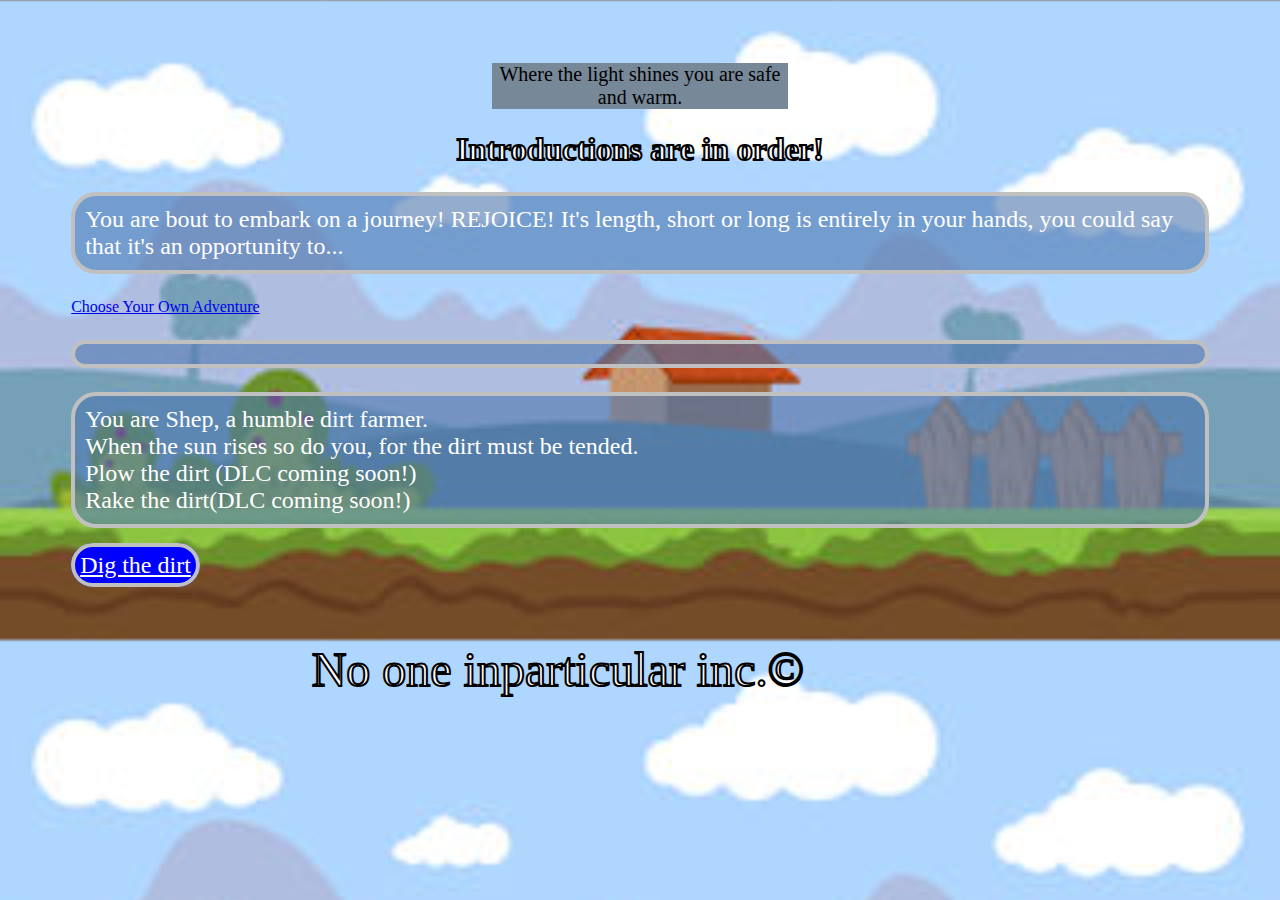
<file: index.html>
<!DOCTYPE html>
<html>
    <head>
        <title>
            Peril in the Underdark!
        </title>
        <link href="style.css" type="text/css" rel="stylesheet">
    </head>
    <body id="home">
        <div>
        <header>
            Where the light shines you are safe and warm.
        </header>
        <main>
            <h1>Introductions are in order!</h1>
            <p>You are bout to embark on a journey!  REJOICE!
                  It's length, short or long is entirely in your 
                  hands, you could say that it's an opportunity to... 
                <article><a href="https://en.wikipedia.org/wiki/Choose_Your_Own_Adventure" target="_blank">Choose Your Own Adventure</a></article>
            </p>
            <p>
                You are Shep, a humble dirt farmer. <br> 
                When the sun rises so do you, for the dirt must be tended. <br>
                Plow the dirt (DLC coming soon!) <br>
                Rake the dirt(DLC coming soon!) 
            </p>
                <a id=choice href="beginning.html">Dig the dirt</a>
            
        </main>
    </div>
</body>
        <footer>
No one inparticular inc.&copy;
        </footer>
</file>
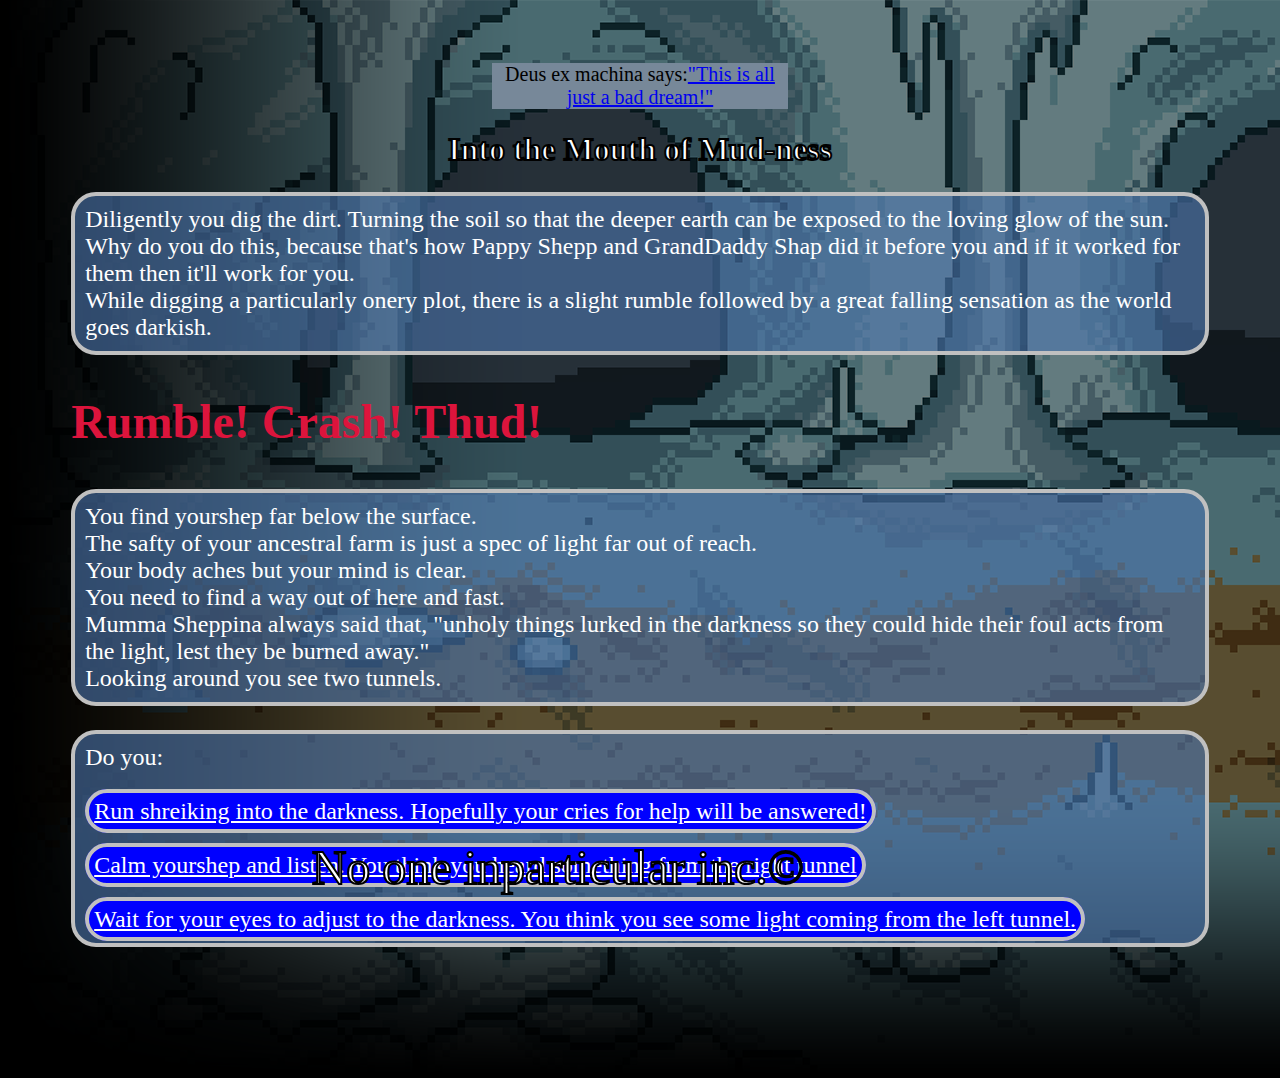
<file: beginning.html>
<!DOCTYPE html>
<html>
    <head>
        <title>
            Peril in the Underdark!
        </title>
        <link href="style.css" type="text/css" rel="stylesheet">
    </head>
    <body>
        <div>
        <header>
            Deus ex machina says:<a href="index.html">&quot;This is all just a bad dream!&quot;</a>
        </header>
        <main>
            <h1>Into the Mouth of Mud-ness</h1>
            <p id="description">Diligently you dig the dirt.  Turning the soil so that the deeper earth can be exposed to the loving glow of the sun.  <br>
                Why do you do this, because that's how Pappy Shepp and GrandDaddy Shap did it before you and if it worked for them then it'll work for you.<br>
                While digging a particularly onery plot, there is a slight rumble followed by a great falling sensation as the world goes darkish.<br>
            </p>
            <h2>Rumble! Crash! Thud!</h2>

            <p id="description">You find yourshep far below the surface.<br>
                The safty of your ancestral farm is just a spec of light far out of reach. <br>
                Your body aches but your mind is clear. <br>
                You need to find a way out of here and fast.<br>
                Mumma Sheppina always said that, &quot;unholy things lurked in the darkness so they could hide their foul acts from the light, lest they be burned away.&quot; <br>
                Looking around you see two tunnels.
            </p>
                <p>Do you:<br><br>
                <a href="lost.html" id="choice">Run shreiking into the darkness. Hopefully your cries for help will be answered!</a><br><br>
                <a href="DE.html" id="choice">Calm yourshep and listen.  You think you heard something from the right tunnel</a><br><br>
                <a href="lost.html" id="choice">Wait for your eyes to adjust to the darkness.  You think you see some light coming from the left tunnel.</a>
            </p>
        </main>
    </div>
    </body>
    <footer>
            No one inparticular inc.&copy;
                    </footer>
</html>
</file>
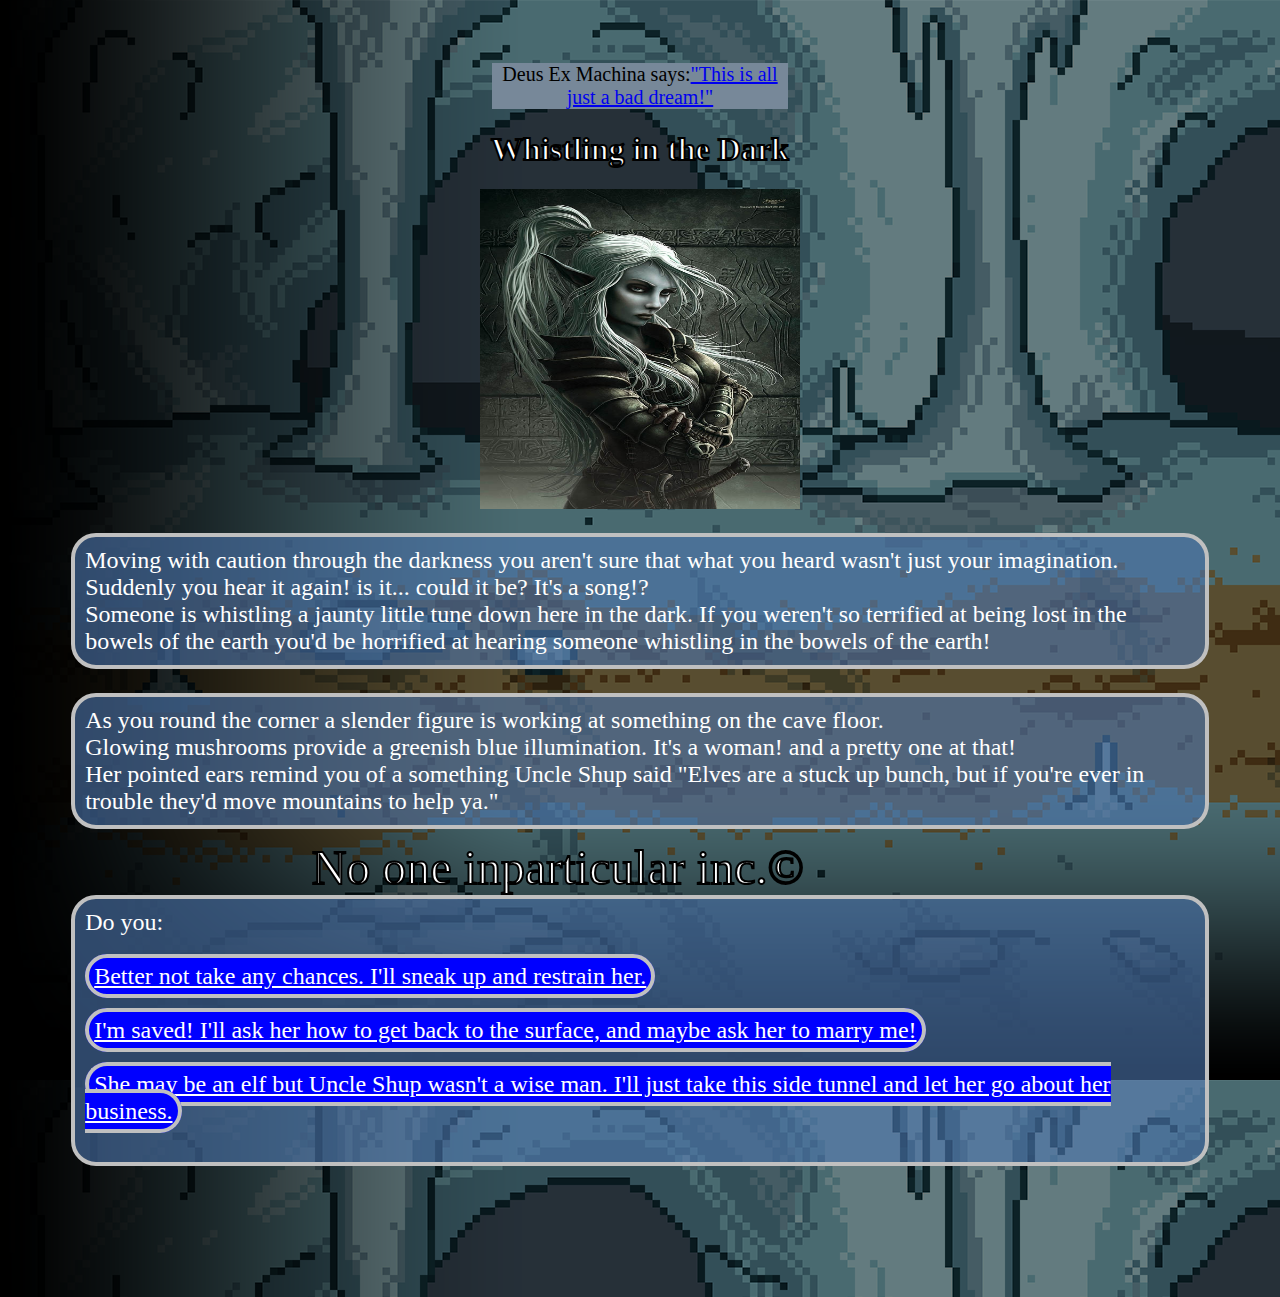
<file: DE.html>
<!DOCTYPE html>
<html>
    <head>
        <title>
            Peril in the Underdark!
        </title>
        <link href="style.css" type="text/css" rel="stylesheet">
    </head>
    <body>
        <div>
        <header>
            Deus Ex Machina says:<a href="index.html">&quot;This is all just a bad dream!&quot;</a>
        </header>
        <main>
            <h1>Whistling in the Dark</h1>
            <img class="displayed" src="images/Dark_Elves.jpg" width="320px" height="320px">
            <p id="description">Moving with caution through the darkness you aren't sure that what you heard wasn't just your imagination.<br>
                Suddenly you hear it again!  is it... could it be?  It's a song!?<br>
                Someone is whistling a jaunty little tune down here in the dark.
                If you weren't so terrified at being lost in the bowels of the earth you'd be horrified at hearing someone whistling in the bowels of the earth!<br>
            </p>
            <p>As you round the corner a slender figure is working at something on the cave floor.<br>
                Glowing mushrooms provide a greenish blue illumination.  It's a woman! and a pretty one at that!<br>
                Her pointed ears remind you of a something Uncle Shup said &quot;Elves are a stuck up bunch, but if you're ever in trouble they'd move mountains to help ya.&quot;<br>     
            </p>
            <br>
            <p>
             Do you:<br><br>
           
            <a href="DED.html" id="choice">Better not take any chances.  I'll sneak up and restrain her.</a><br><br>
            <a href="DED.html" id="choice">I'm saved!  I'll ask her how to get back to the surface, and maybe ask her to marry me!</a><br><br>
            <a href="MF.html" id="choice">She may be an elf but Uncle Shup wasn't a wise man.  I'll just take this side tunnel and let her go about her business.</a><br><br>
        </p>
        </main>
    </div>
    </body>
    <footer>
            No one inparticular inc.&copy;
                    </footer>
</html>
</file>
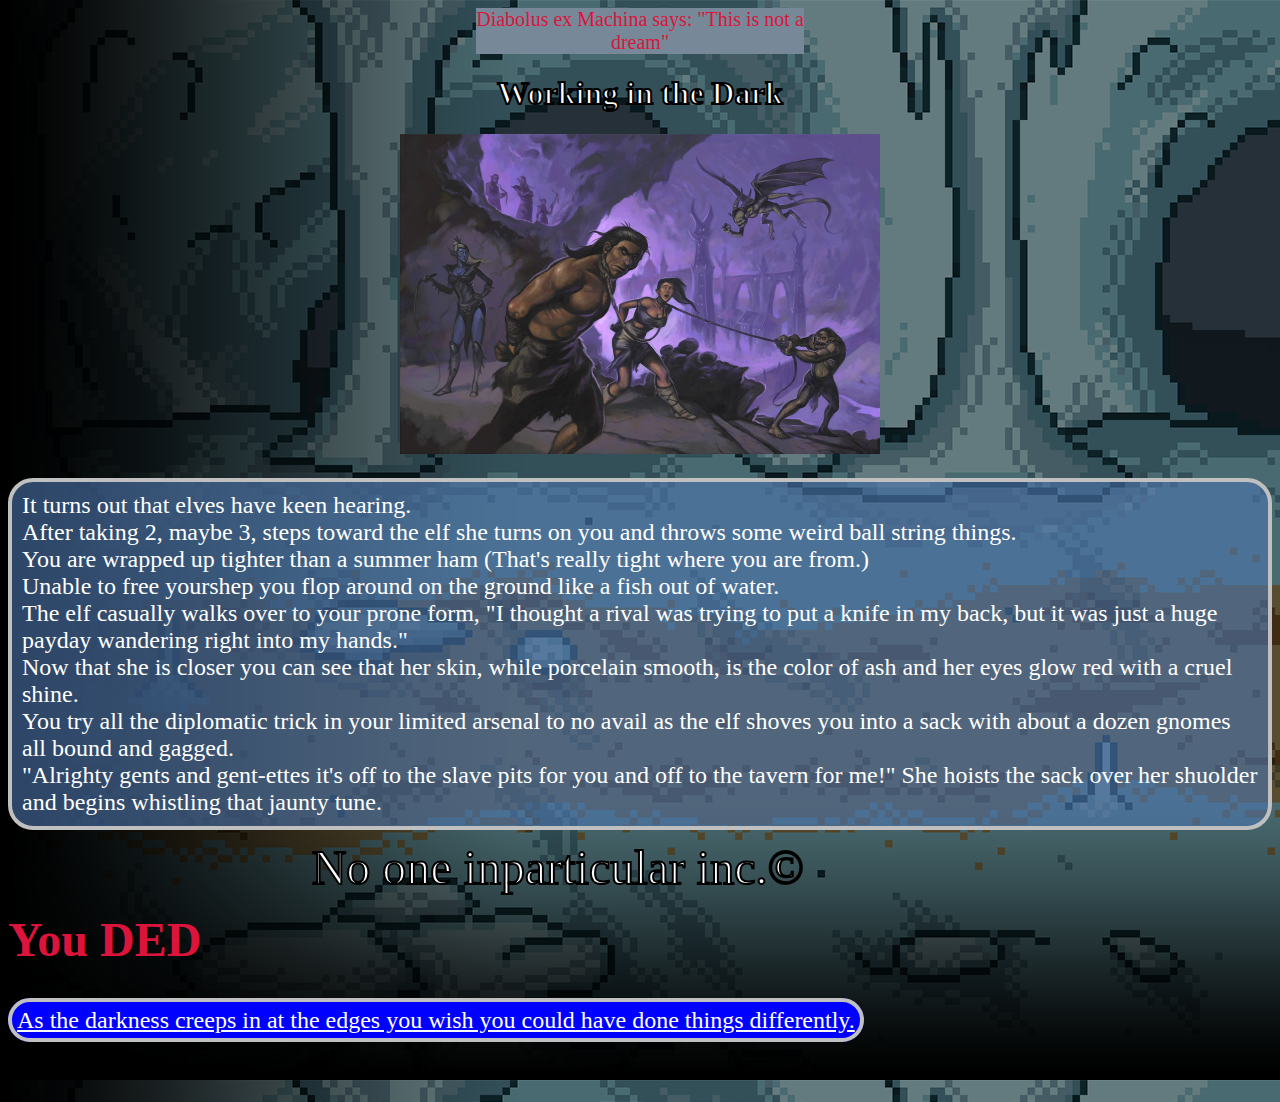
<file: DED.html>
<!DOCTYPE html>
<html>
    <head>
        <title>
            Peril in the Underdark!
        </title>
        <link href="style.css" type="text/css" rel="stylesheet">
    </head>
    <body>
        <header class="failure">
                Diabolus ex Machina says: &quot;This is not a dream&quot;
        </header>
        <main>
            <h1>Working in the Dark</h1>
            <img class=displayed src="images/Dark_Elves_Death.jpg" width="480px" height="320px">
            <p id="description">It turns out that elves have keen hearing.<br>
                After taking 2, maybe 3, steps toward the elf she turns on you and throws some weird ball string things.<br>
                You are wrapped up tighter than a summer ham (That's really tight where you are from.)<br>
                Unable to free yourshep you flop around on the ground like a fish out of water.<br>
                The elf casually walks over to your prone form, &quot;I thought a rival was trying to put a knife in my back, but it was just a huge payday wandering right into my hands.&quot;<br>
                Now that she is closer you can see that her skin, while porcelain smooth, is the color of ash and her eyes glow red with a cruel shine.<br>
                You try all the diplomatic trick in your limited arsenal to no avail as the elf shoves you into a sack with about a dozen gnomes all bound and gagged.<br>
                &quot;Alrighty gents and gent-ettes it's off to the slave pits for you and off to the tavern for me!&quot; She hoists the sack over her shuolder and begins whistling that jaunty tune.<br>
            </p>
            <br>
            <h2>You DED</h2>
            <a href="index.html" id="choice">As the darkness creeps in at the edges you wish you could have done things differently.</a>
        </main>
    </body>
    <footer>
            No one inparticular inc.&copy;
                    </footer>
</html>
</file>
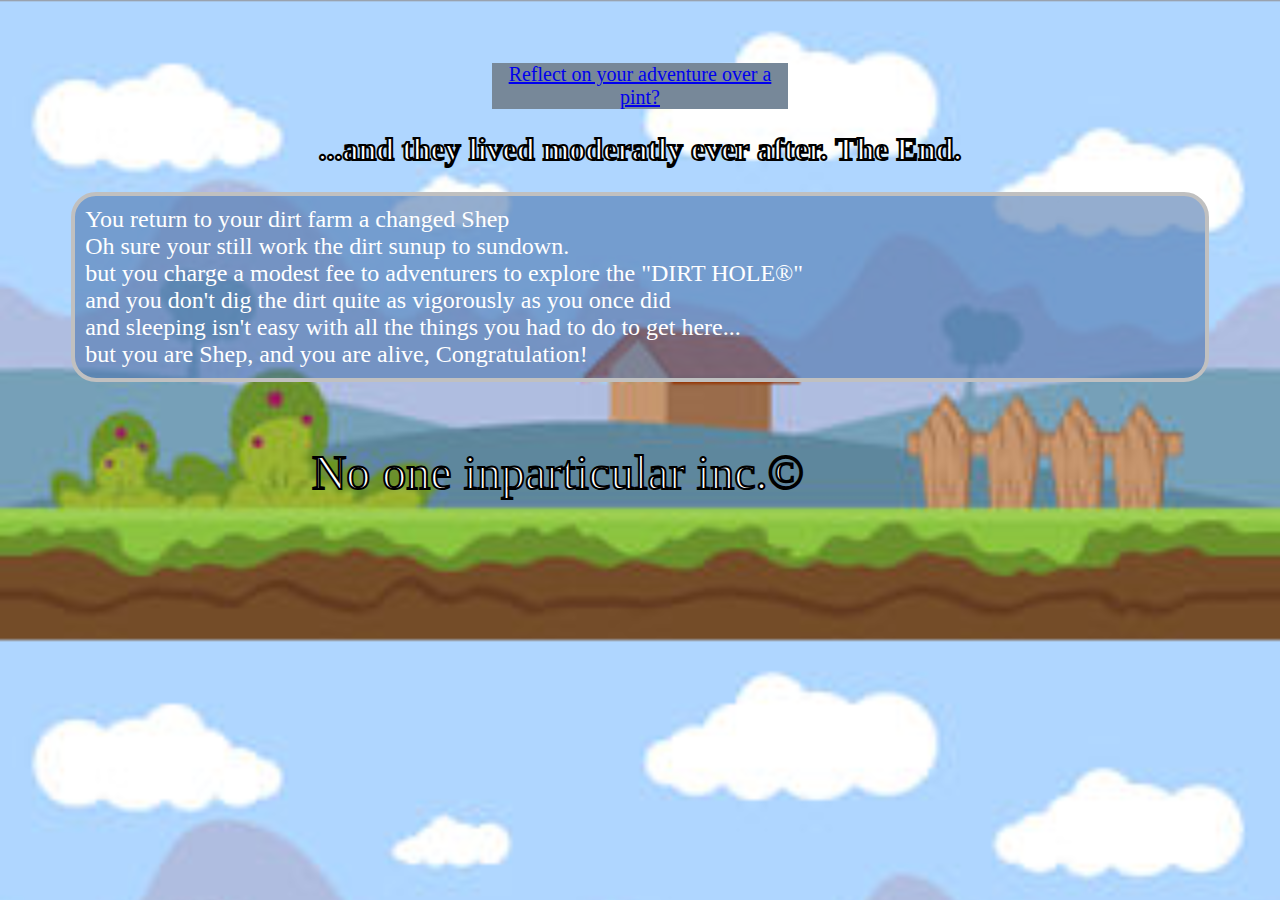
<file: freedom.html>
<!DOCTYPE html>
<html>
    <head>
        <title>
            Peril in the Underdark!
        </title>
        <link href="style.css" type="text/css" rel="stylesheet">
    </head>
    <body id="home">
        <div>
        <header>
            <a href="index.html">Reflect on your adventure over a pint?</a>
        </header>
        <main>
            <h1>...and they lived moderatly ever after.  The End.</h1>
            <p id="description">You return to your dirt farm a changed Shep<br>
                Oh sure your still work the dirt sunup to sundown.<br>
                but you charge a modest fee to adventurers to explore the &quot;DIRT HOLE&reg;&quot;<br>
                and you don't dig the dirt quite as vigorously as you once did<br>
                and sleeping isn't easy with all the things you had to do to get here...<br>
                but you are Shep, and you are alive, Congratulation!

            </p>
           
        </main>
    </div>
    </body>
    <footer>
            No one inparticular inc.&copy;
                    </footer>
</html>
</file>
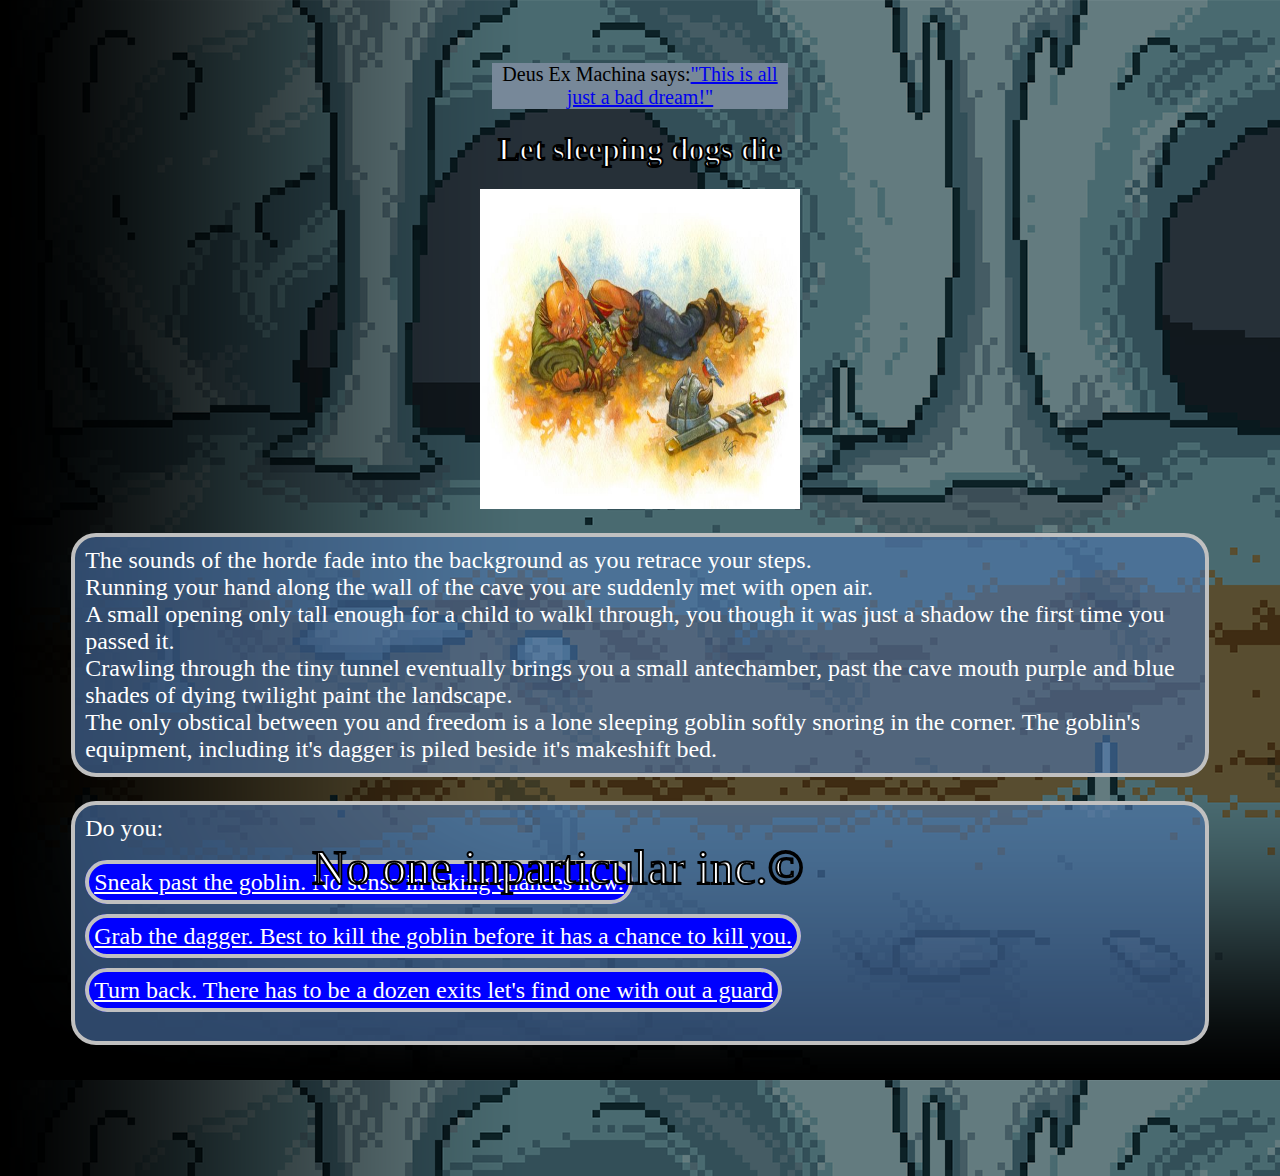
<file: Gob.html>
<!DOCTYPE html>
<html>
    <head>
        <title>
            Peril in the Underdark!
        </title>
        <link href="style.css" type="text/css" rel="stylesheet">
    </head>
    <body>
        <div>        <header>
                Deus Ex Machina says:<a href="index.html">&quot;This is all just a bad dream!&quot;</a>
        </header>
        <main>
            <h1>Let sleeping dogs die</h1>
            <img class=displayed src="images/Goblin.jpg" width="320px" height="320px">
            <p id="description">The sounds of the horde fade into the background as you retrace your steps.<br>
            Running your hand along the wall of the cave you are suddenly met with open air.<br>
            A small opening only tall enough for a child to walkl through, you though it was just a shadow the first time you passed it.<br>
            Crawling through the tiny tunnel eventually brings you a small antechamber, past the cave mouth purple and blue shades of dying twilight paint the landscape.<br>
            The only obstical between you and freedom is a lone sleeping goblin softly snoring in the corner.
            The goblin's equipment, including it's dagger is piled beside it's makeshift bed.
            </p>
            <p> Do you:<br><br>
            <a href="GobD.html" id="choice">Sneak past the goblin.  No sense in taking chances now.</a><br><br>
            <a href="GobV.html" id="choice">Grab the dagger.  Best to kill the goblin before it has a chance to kill you.</a><br><br>
            <a href="lost.html" id="choice">Turn back.  There has to be a dozen exits let's find one with out a guard</a><br><br>
            </p>
        </main>
    </div>
    </body>
    <footer>
            No one inparticular inc.&copy;
                    </footer>
</html>
</file>
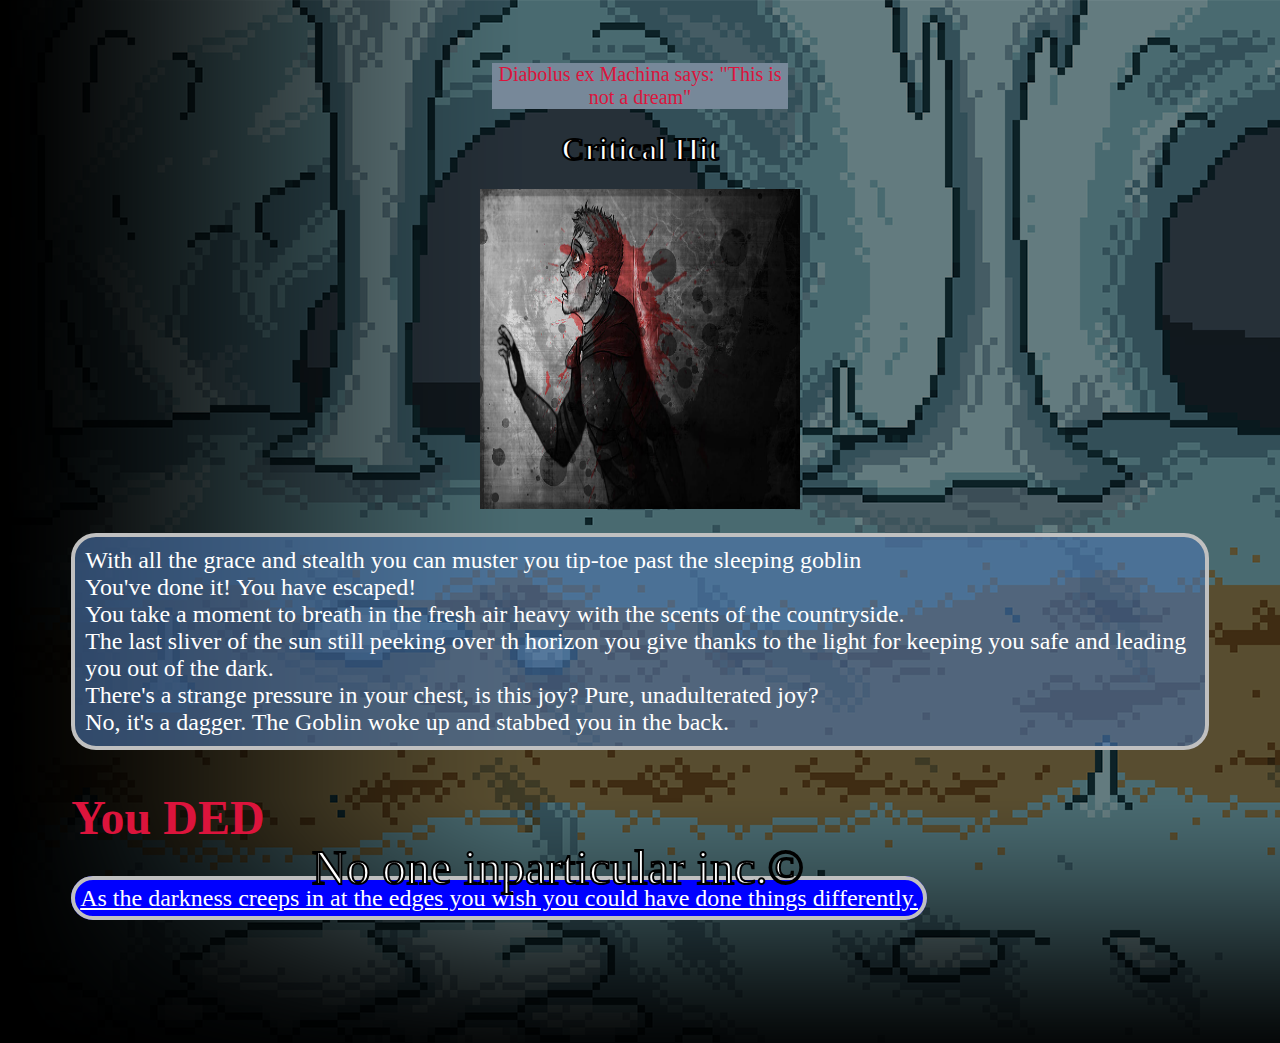
<file: GobD.html>
<!DOCTYPE html>
<html>
    <head>
        <title>
            Peril in the Underdark!
        </title>
        <link href="style.css" type="text/css" rel="stylesheet">
    </head>
    <body>
        <div>
        <header class="failure">
                Diabolus ex Machina says: &quot;This is not a dream&quot;
        </header>
        <main>
            <h1>Critical Hit</h1>
            <img class=displayed src="images/Goblin_Death.jpg" width="320px" height="320px">
            <p id="description">With all the grace and stealth you can muster you tip-toe past the sleeping goblin<br>
                You've done it! You have escaped!<br>
                You take a moment to breath in the fresh air heavy with the scents of the countryside.<br>
                The last sliver of the sun still peeking over th horizon you give thanks to the light for keeping you safe and leading you out of the dark.<br>
                There's a strange pressure in your chest, is this joy?  Pure, unadulterated joy?<br>
                No, it's a dagger.  The Goblin woke up and stabbed you in the back.
        </p>
            <h2>You DED</h2>
            <a href="index.html" id="choice">As the darkness creeps in at the edges you wish you could have done things differently.</a>
        </main>
    </div>
    </body>
    <footer>
            No one inparticular inc.&copy;
                    </footer>
</html>
</file>
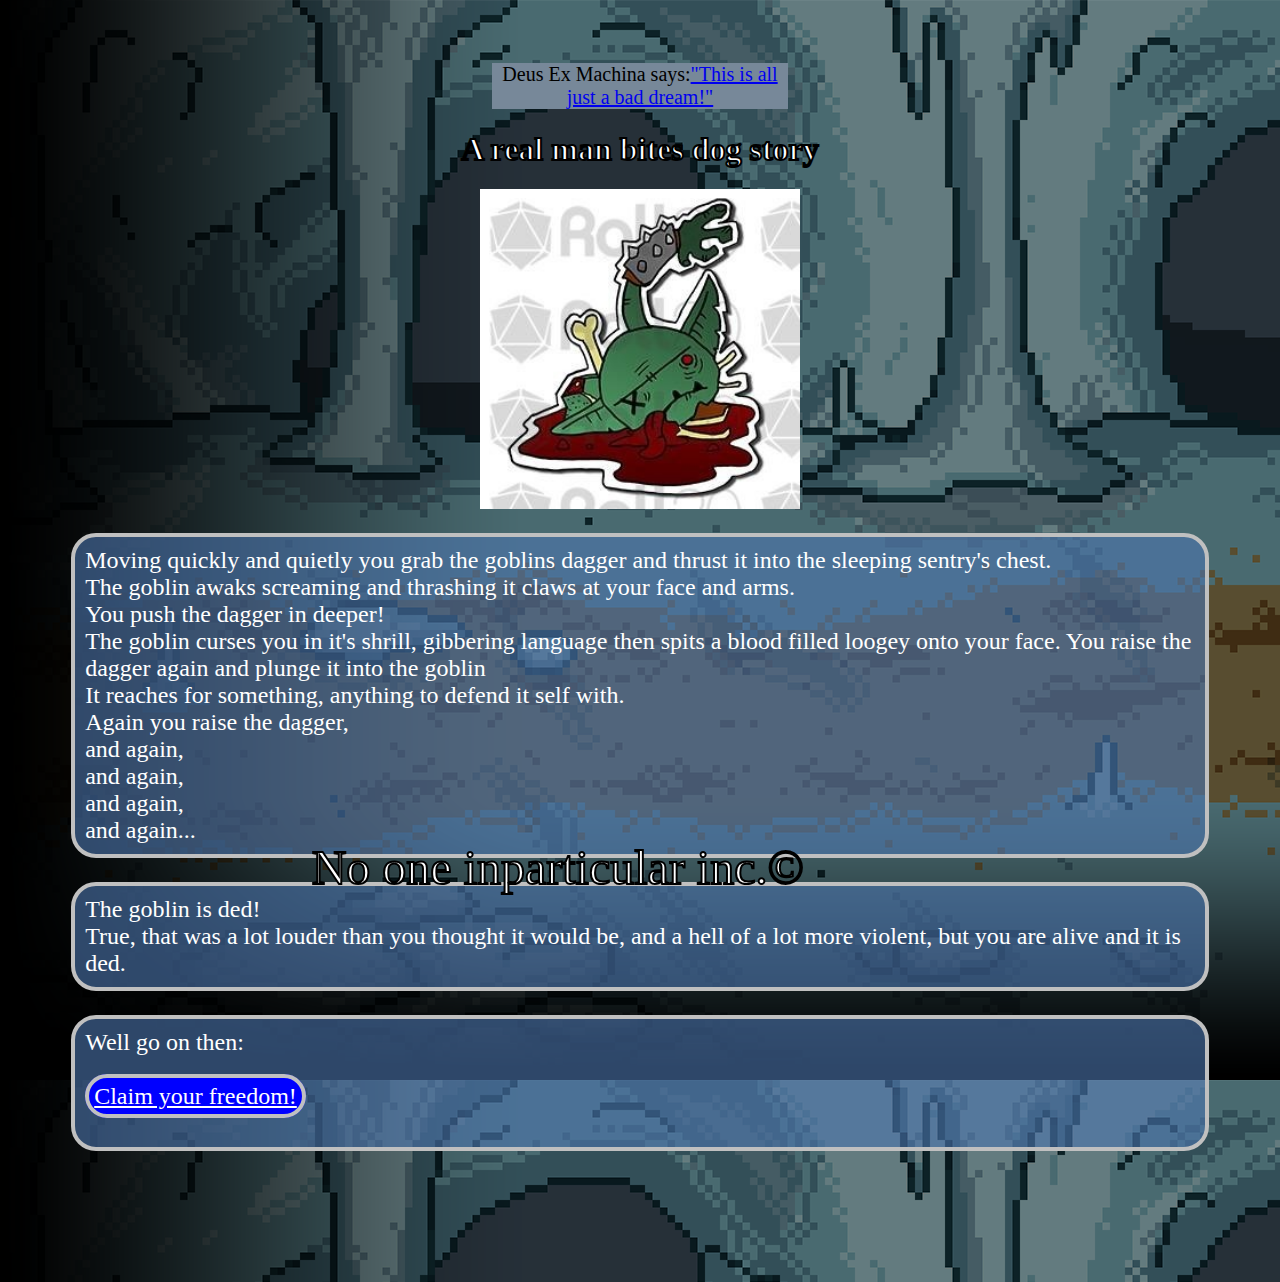
<file: GobV.html>
<!DOCTYPE html>
<html>
    <head>
        <title>
            Peril in the Underdark!
        </title>
        <link href="style.css" type="text/css" rel="stylesheet">
    </head>
    <body>
        <div>
        <header>
                Deus Ex Machina says:<a href="index.html">&quot;This is all just a bad dream!&quot;</a>
        </header>
        <main>
            <h1>A real man bites dog story</h1>
            <img class=displayed src="images/Goblin_Victory.jpg" width="320px" height="320px">
            <p id="description">Moving quickly and quietly you grab the goblins dagger and thrust it into the sleeping sentry's chest.<br>
            The goblin awaks screaming and thrashing it claws at your face and arms.<br>
            You push the dagger in deeper!<br>
            The goblin curses you in it's shrill, gibbering language then spits a blood filled loogey onto your face.
            You raise the dagger again and plunge it into the goblin<br>
            It reaches for something, anything to defend it self with.<br>
            Again you raise the dagger,<br>
            and again,<br>
            and again,<br>
            and again,<br>
            and again...<br>
            </p>
           <p>The goblin is ded!<br>
        True, that was a lot louder than you thought it would be, and a hell of a lot more violent, but you are alive and it is ded.</p>
            <p> Well go on then: <br><br>
            <a href="freedom.html" id="choice">Claim your freedom!</a><br><br>
        </p>
        </main>
    </div>
    </body>
    <footer>
            No one inparticular inc.&copy;
                    </footer>
</html>
</file>
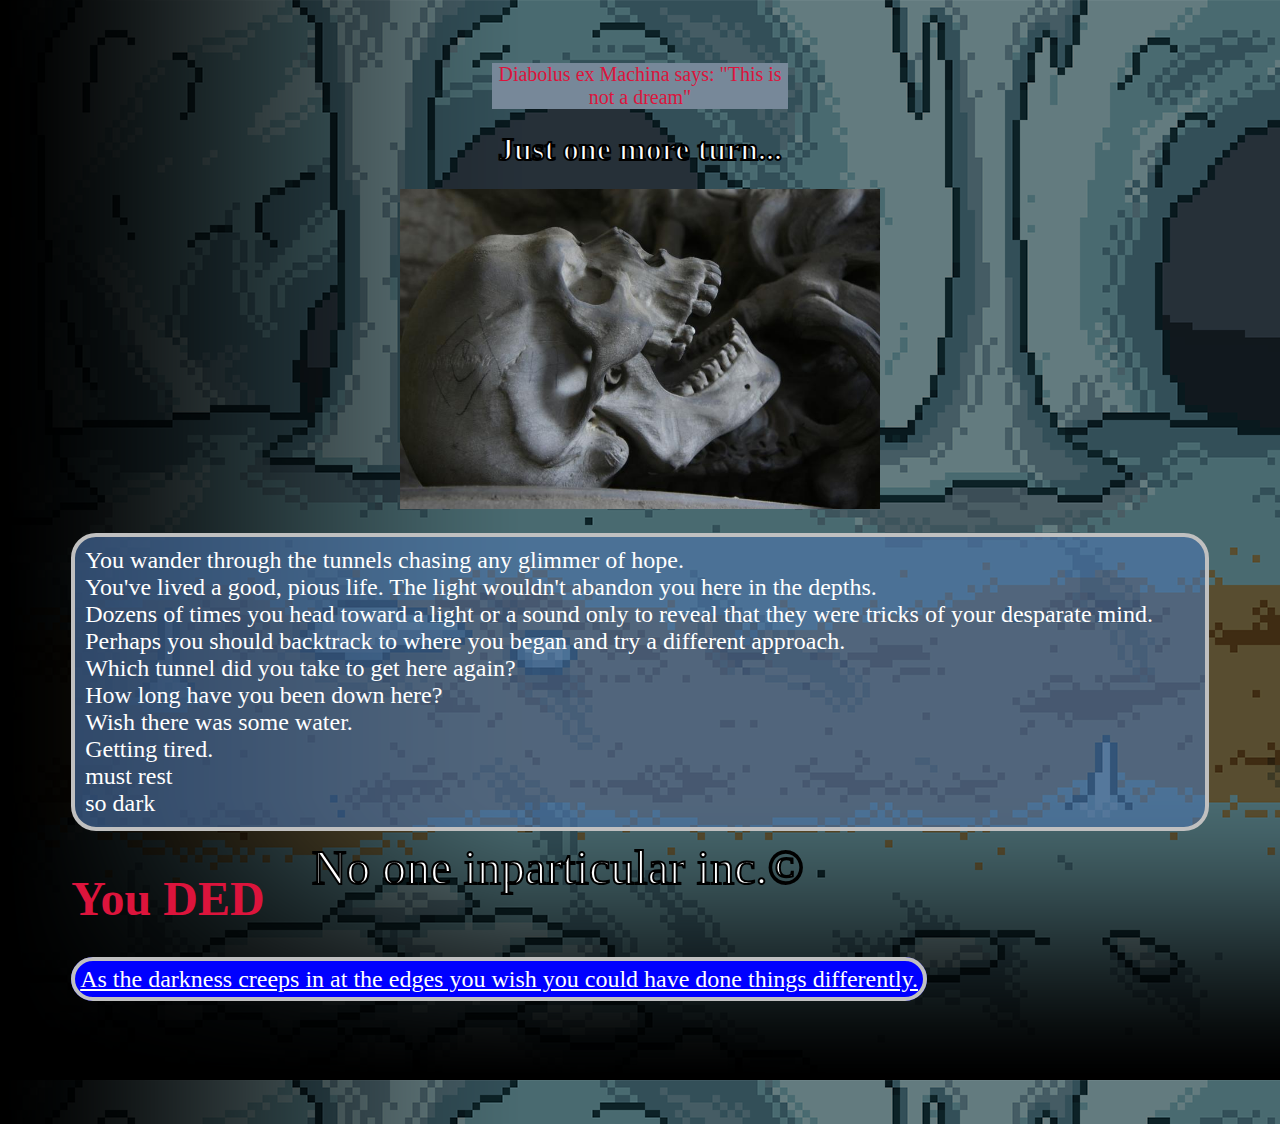
<file: lost.html>
<!DOCTYPE html>
<html>
    <head>
        <title>
            Peril in the Underdark!
        </title>
        <link href="style.css" type="text/css" rel="stylesheet">
    </head>
    <body>
        <div>
        <header class="failure">
            Diabolus ex Machina says: &quot;This is not a dream&quot;	
        </header>
        <main>
            <h1>Just one more turn...</h1>
            <img class="displayed" src="images/Lost.jpg" width="480px" height="320px">
            <p id="description">You wander through the tunnels chasing any glimmer of hope.<br>
                You've lived a good, pious life.  The light wouldn't abandon you here in the depths.<br>
                Dozens of times you head toward a light or a sound only to reveal that they were tricks of your desparate mind.<br>
                Perhaps you should backtrack to where you began and try a different approach.<br>
                Which tunnel did you take to get here again?<br>
                How long have you been down here?<br>
                Wish there was some water.<br>
                Getting tired.<br>
                must rest<br>
                so dark<br>
            </p>
            <h2>You DED</h2>
            <a href="index.html" id="choice">As the darkness creeps in at the edges you wish you could have done things differently.</a>
        </main>
    </div>
    </body>
    <footer>
            No one inparticular inc.&copy;
                    </footer>
</html>
</file>
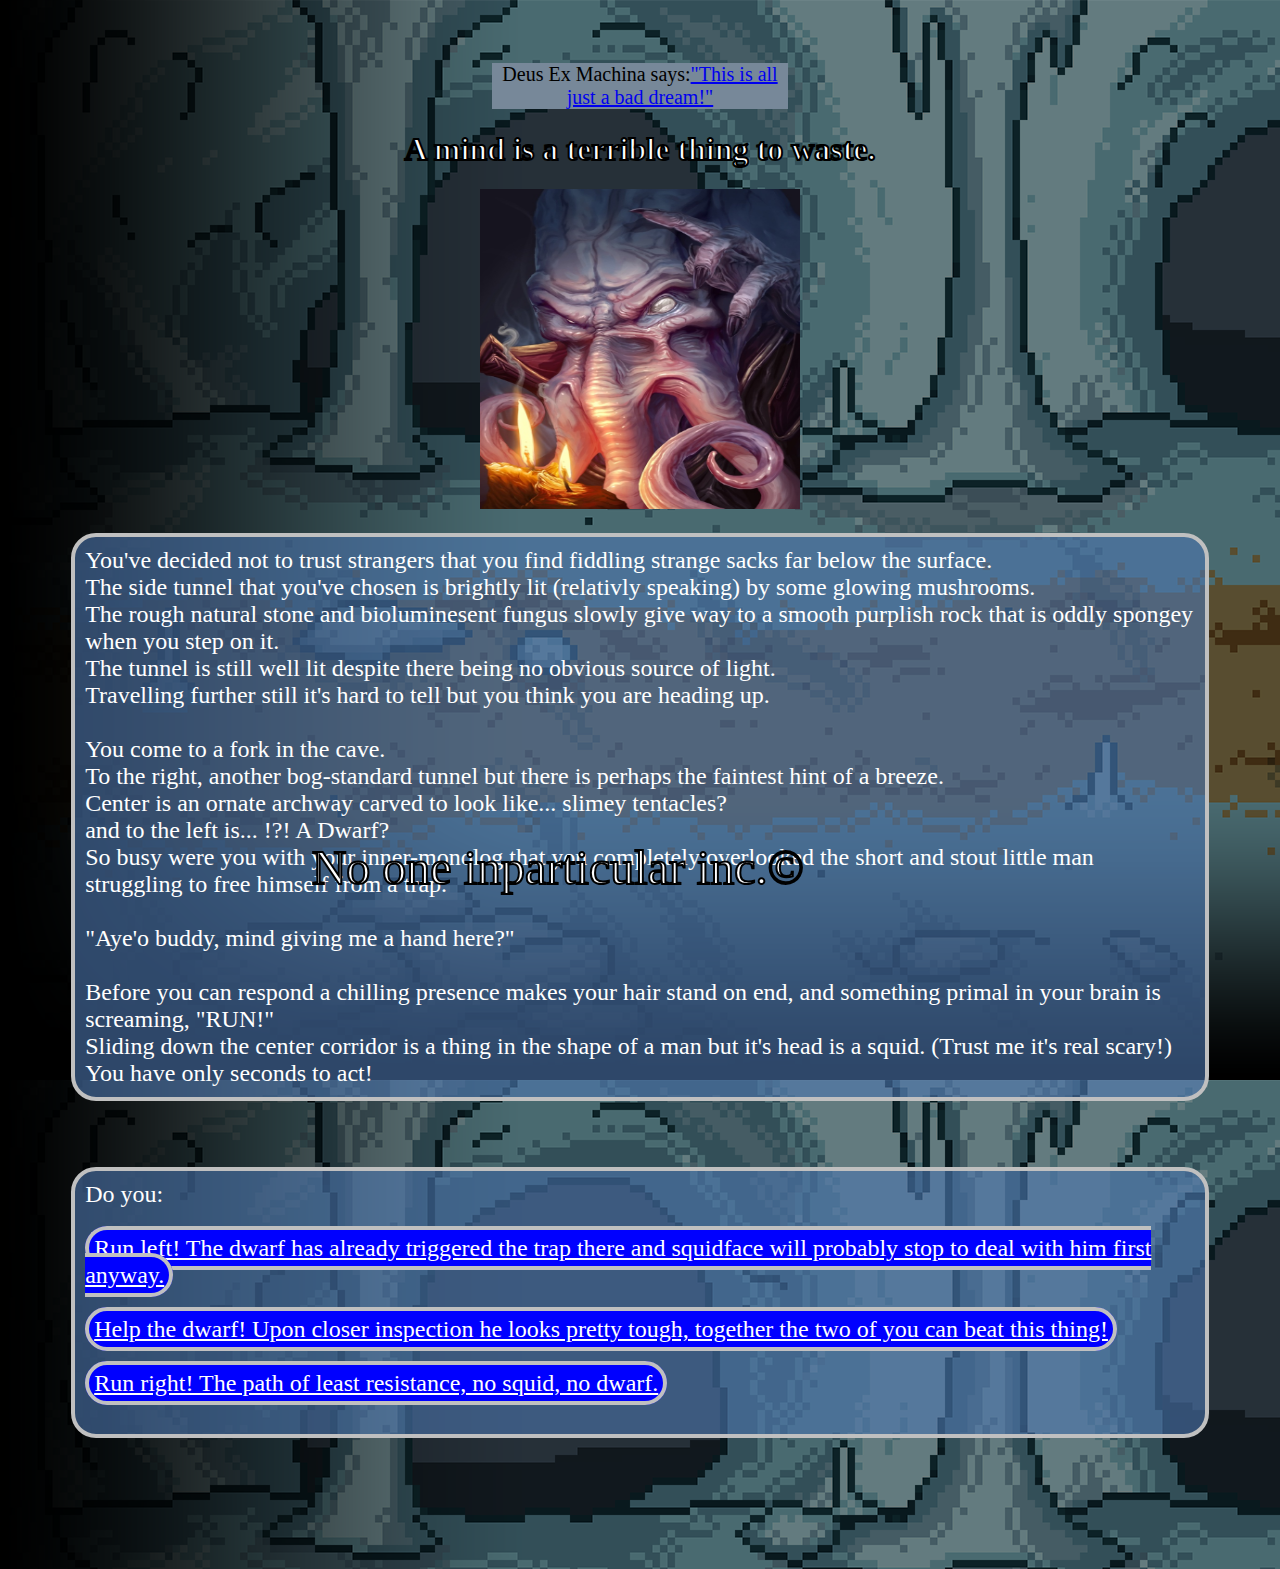
<file: MF.html>
<!DOCTYPE html>
<html>
    <head>
        <title>
            Peril in the Underdark!
        </title>
        <link href="style.css" type="text/css" rel="stylesheet">
    </head>
    <body><div>
        <header>
                Deus Ex Machina says:<a href="index.html">&quot;This is all just a bad dream!&quot;</a>
        </header>
        <main>
            <h1>A mind is a terrible thing to waste.</h1>
            <img class=displayed src="images/mindFlayer.jpg" width="320px" height="320px">
            <p id="description">You've decided not to trust strangers that you find fiddling strange sacks far below the surface.<br>
                The side tunnel that you've chosen is brightly lit (relativly speaking) by some glowing mushrooms.<br>
                The rough natural stone and bioluminesent fungus slowly give way to a smooth purplish rock that is oddly spongey when you step on it.<br>
                The tunnel is still well lit despite there being no obvious source of light.<br>
                Travelling further still it's hard to tell but you think you are heading up.<br><br>
                You come to a fork in the cave.<br>
                To the right, another bog-standard tunnel but there is perhaps the faintest hint of a breeze.<br>
                Center is an ornate archway carved to look like... slimey tentacles?<br>
                and to the left is... !?! A Dwarf?<br>
                So busy were you with your inner-monolog that you completely overlooked the short and stout little man struggling to free himself from a trap.<br><br>
                &quot;Aye'o buddy, mind giving me a hand here?&quot;<br><br>
                Before you can respond a chilling presence makes your hair stand on end, and something primal in your brain is screaming, &quot;RUN!&quot;<br>
                Sliding down the center corridor is a thing in the shape of a man but it's head is a squid. (Trust me it's real scary!)<br>
                You have only seconds to act!<br>
            </p>
            <br>
            <p>
            Do you:<br><br>
            <a href="Zom.html" id="choice">Run left!  The dwarf has already triggered the trap there and squidface will probably stop to deal with him first anyway.</a><br><br>
            <a href="MFD.html" id="choice">Help the dwarf!  Upon closer inspection he looks pretty tough, together the two of you can beat this thing!</a><br><br>
            <a href="lost.html" id="choice">Run right! The path of least resistance, no squid, no dwarf.</a><br><br>
            </p>
        </main>
    </div>
</body>
<footer>
        No one inparticular inc.&copy;
                </footer>
</html>
</file>
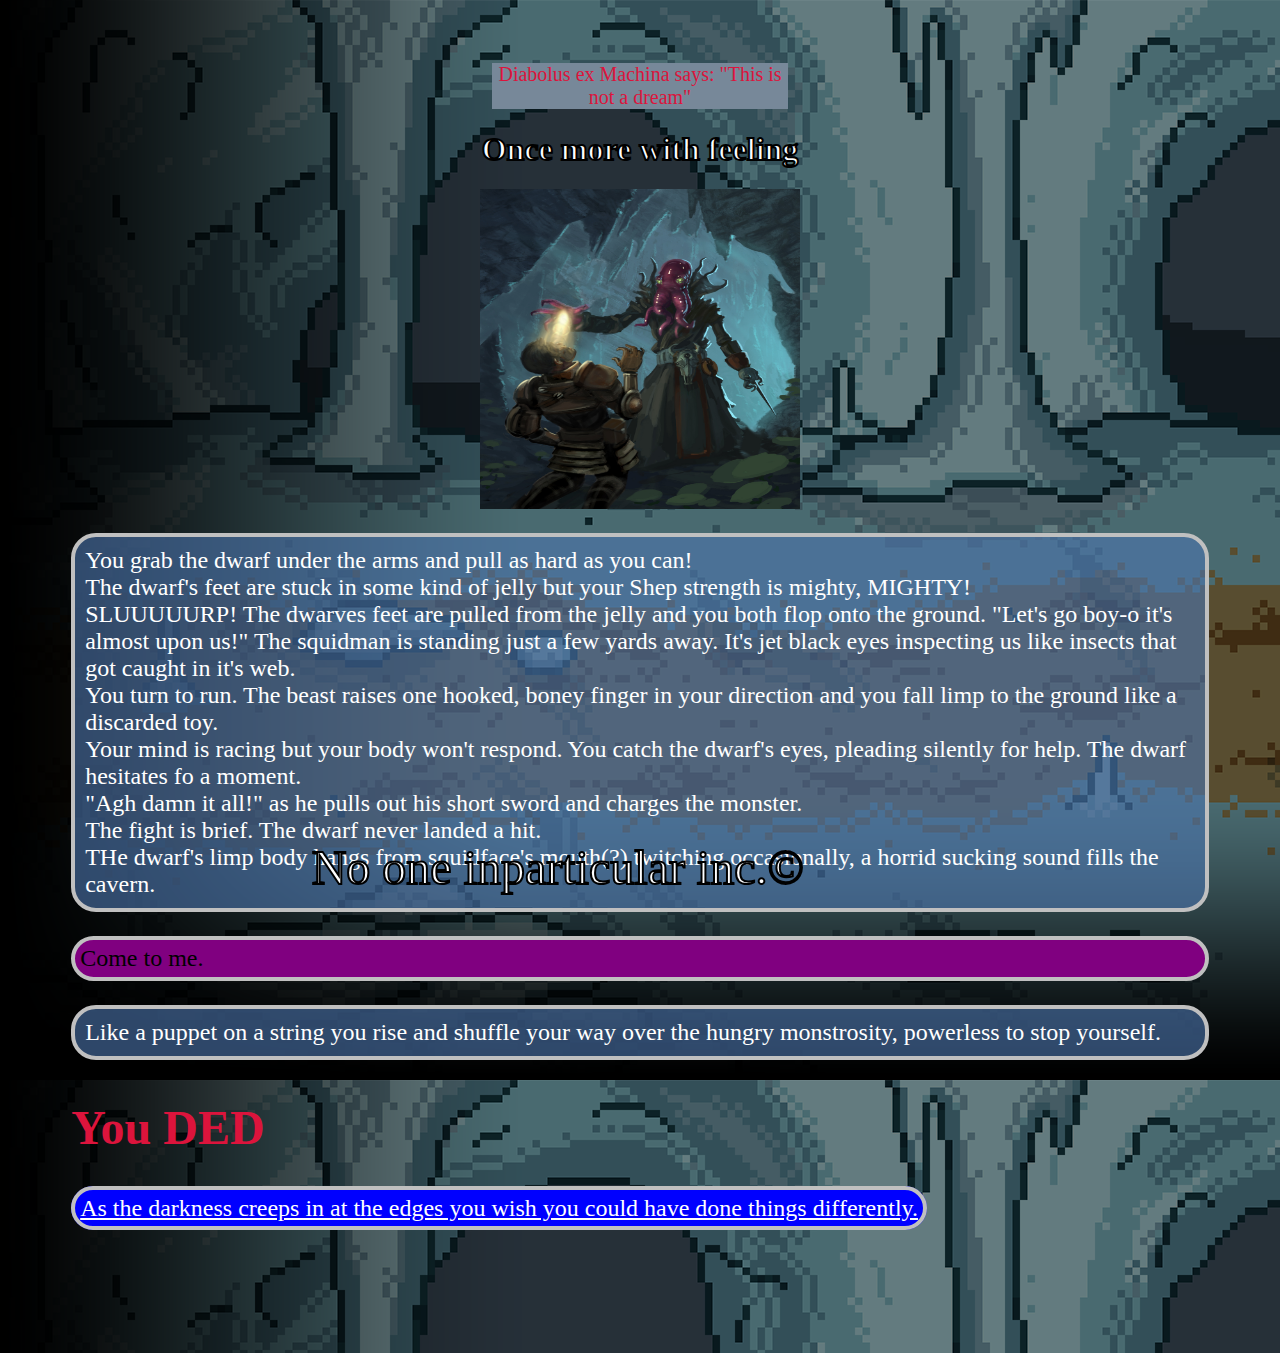
<file: MFD.html>
<!DOCTYPE html>
<html>
    <head>
        <title>
            Peril in the Underdark!
        </title>
        <link href="style.css" type="text/css" rel="stylesheet">
    </head>
    <body>
        <div>
        <header class="failure">
                Diabolus ex Machina says: &quot;This is not a dream&quot;
        </header>
        <main>
            <h1>Once more with feeling</h1>
            <img class=displayed src="images/MindFlayer_death.jpg" width="320px" height="320px">
            <p id="description">You grab the dwarf under the arms and pull as hard as you can!<br>
                The dwarf's feet are stuck in some kind of jelly but your Shep strength is mighty, MIGHTY!<br>
                SLUUUUURP!
                The dwarves feet are pulled from the jelly and you both flop onto the ground.
                &quot;Let's go boy-o it's almost upon us!&quot;
                The squidman is standing just a few yards away.  It's jet black eyes inspecting us like insects that got caught in it's web.<br>
                You turn to run.  The beast raises one hooked, boney finger in your direction and you fall limp to the ground like a discarded toy.<br>
                Your mind is racing but your body won't respond.  You catch the dwarf's eyes, pleading silently for help.
                The dwarf hesitates fo a moment.<br>
                &quot;Agh damn it all!&quot; as he pulls out his short sword and charges the monster.<br>
                The fight is brief.  The dwarf never landed a hit.<br>
                THe dwarf's limp body hangs from squidface's mouth(?) twitching occasionally, a horrid sucking sound fills the cavern.<br>
            </p>
            <p id="illithid">Come to me.</p>
            <p>Like a puppet on a string you rise and shuffle your way over the hungry monstrosity, powerless to stop yourself.
            </p>
            <h2>You DED</h2>
            <a href="index.html" id="choice">As the darkness creeps in at the edges you wish you could have done things differently.</a>
        </main>
    </div>
    </body>
    <footer>
            No one inparticular inc.&copy;
                    </footer>
</html>
</file>
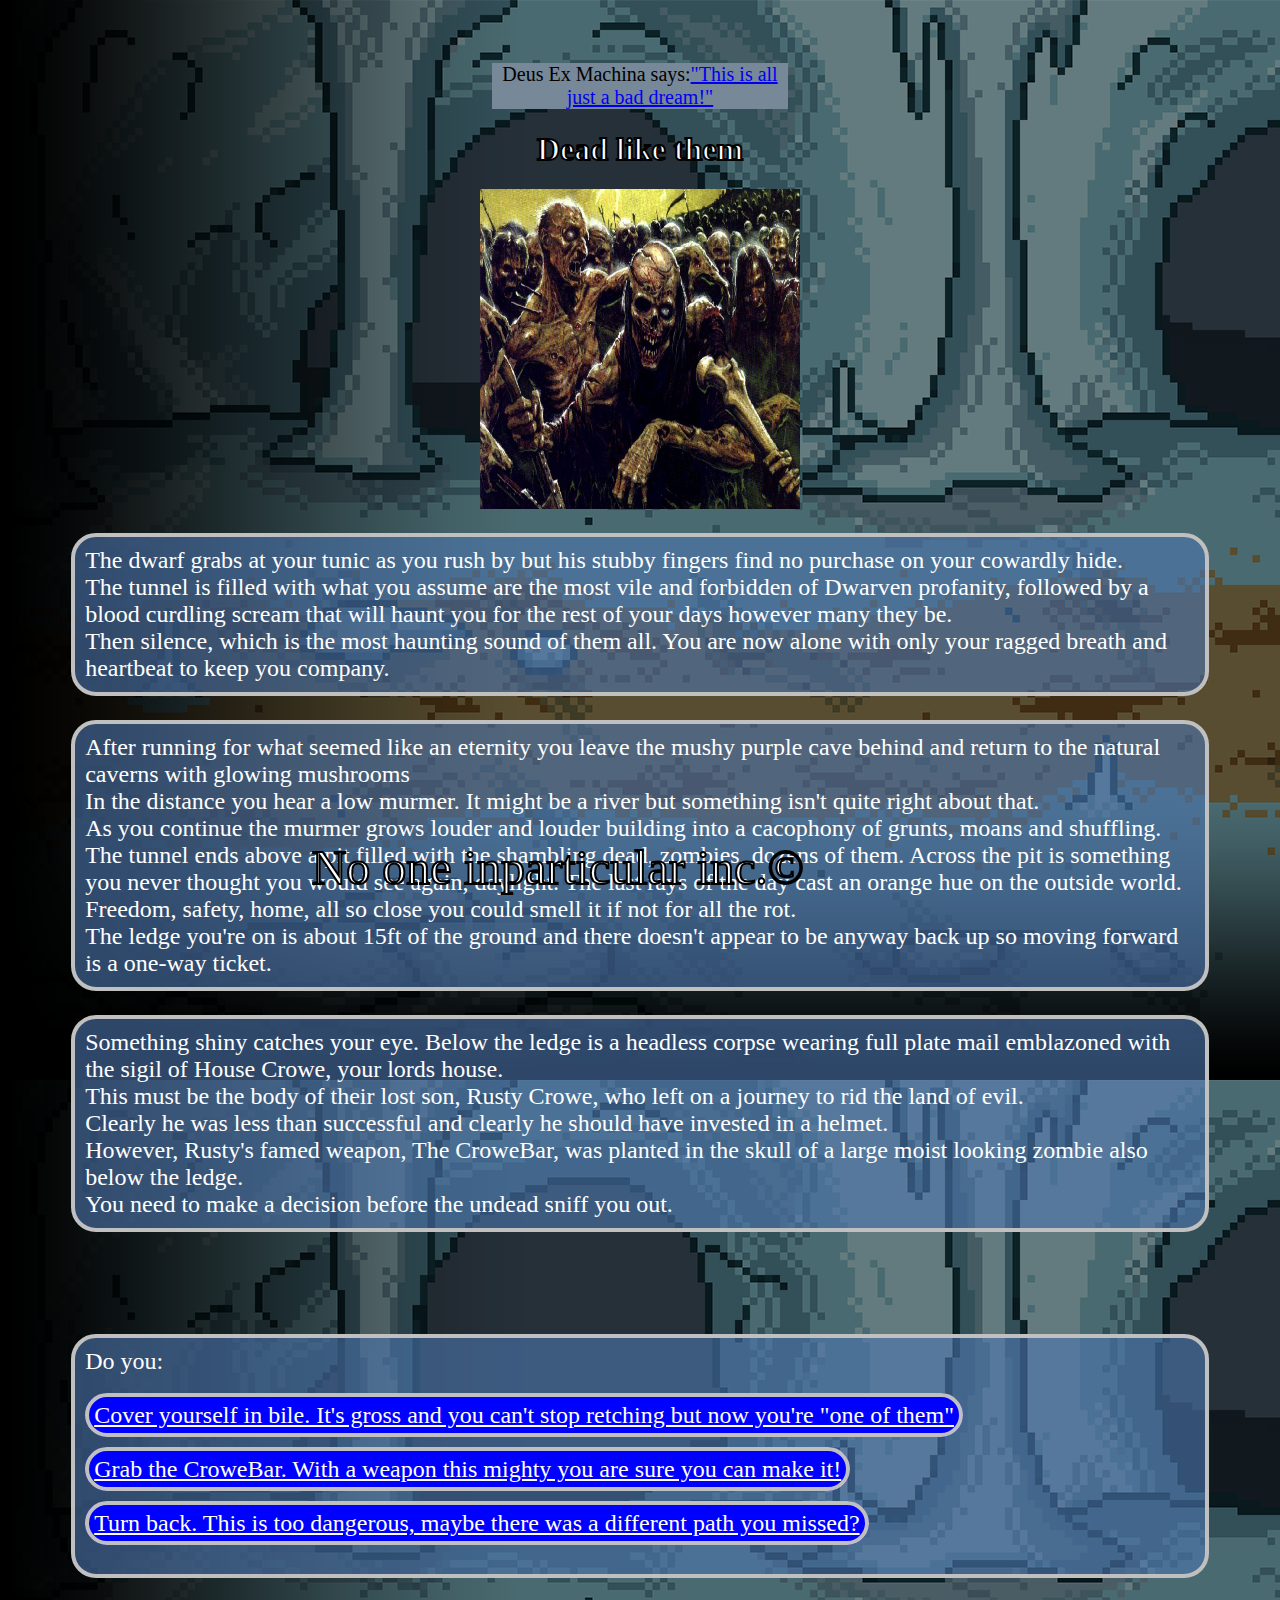
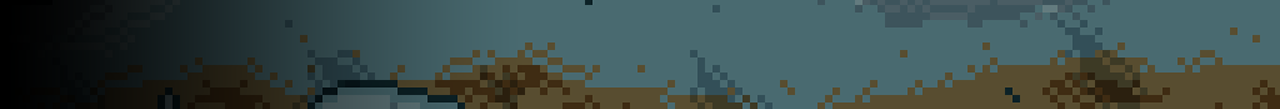
<file: Zom.html>
<!DOCTYPE html>
<html>
    <head>
        <title>
            Peril in the Underdark!
        </title>
        <link href="style.css" type="text/css" rel="stylesheet">
    </head>
    <body>
        <div>
        <header>
                Deus Ex Machina says:<a href="index.html">&quot;This is all just a bad dream!&quot;</a>
        </header>
            <main>
            <h1>Dead like them</h1>
            <img class=displayed src="images/Zombie.jpg" width="320px" height="320px">
            <p id="description">The dwarf grabs at your tunic as you rush by but his stubby fingers find no purchase on your cowardly hide.<br>
                The tunnel is filled with what you assume are the most vile and forbidden of Dwarven profanity, followed by a blood curdling scream that will haunt you for the rest of your days however many they be.<br>
                Then silence, which is the most haunting sound of them all.  You are now alone with only your ragged breath and heartbeat to keep you company.<br>
            </p>
            <p>After running for what seemed like an eternity you leave the mushy purple cave behind and return to the natural caverns with glowing mushrooms<br>
                In the distance you hear a low murmer.  It might be a river but something isn't quite right about that.<br>
                As you continue the murmer grows louder and louder building into a cacophony of grunts, moans and shuffling.<br>
                The tunnel ends above a pit filled with the shambling dead, zombies, dozens of them.
                Across the pit is something you never thought you would see again, daylight.  The last rays of the day cast an orange hue on the outside world.<br>
                Freedom, safety, home, all so close you could smell it if not for all the rot.<br>
                The ledge you're on is about 15ft of the ground and there doesn't appear to be anyway back up so moving forward is a one-way ticket.
            </p>
            <p>Something shiny catches your eye.
                Below the ledge is a headless corpse wearing full plate mail emblazoned with the sigil of House Crowe, your lords house.<br>
                This must be the body of their lost son, Rusty Crowe, who left on a journey to rid the land of evil.<br>
                Clearly he was less than successful and clearly he should have invested in a helmet.<br>
                However, Rusty's famed weapon, The CroweBar, was planted in the skull of a large moist looking zombie also below the ledge.<br>
                You need to make a decision before the undead sniff you out.
            </p>
            <br><br><br>
            <p> Do you:<br><br>
            <a href="ZomD.html" id="choice">Cover yourself in bile.  It's gross and you can't stop retching but now you're &quot;one of them&quot;</a><br><br>
            <a href="ZomD.html" id="choice">Grab the CroweBar.  With a weapon this mighty you are sure you can make it!</a><br><br>
            <a href="Gob.html" id="choice">Turn back.  This is too dangerous, maybe there was a different path you missed?</a><br><br>
            </p>
        </main>
        </div>
    </body>
    <footer>
            No one inparticular inc.&copy;
                    </footer>
</html>
</file>
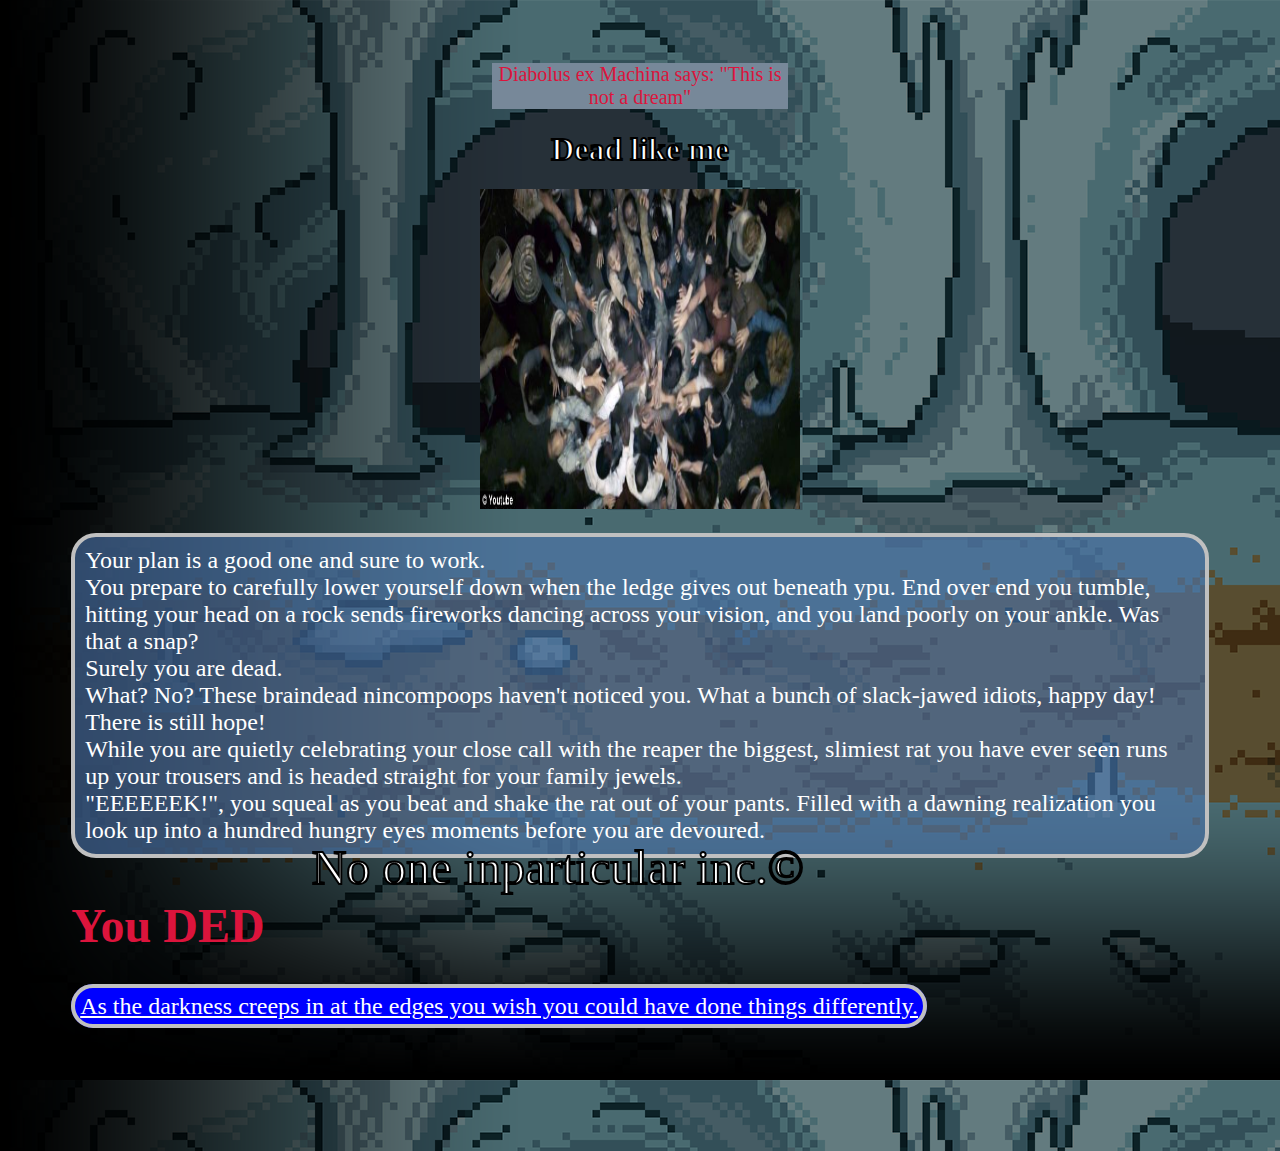
<file: ZomD.html>
<!DOCTYPE html>
<html>
    <head>
        <title>
            Peril in the Underdark!
        </title>
        <link href="style.css" type="text/css" rel="stylesheet">
    </head>
    <body>
        <div>
        <header class="failure">
                Diabolus ex Machina says: &quot;This is not a dream&quot;
        </header>
        <main>
            <h1>Dead like me</h1>
            <img class=displayed src="images/Zombie_Death.jpg" width="320px" height="320px">
            <p id="description">Your plan is a good one and sure to work.<br>
                You prepare to carefully lower yourself down when the ledge gives out beneath ypu.
                End over end you tumble, hitting your head on a rock sends fireworks dancing across your vision, and you land poorly on your ankle.  Was that a snap?<br>
                Surely you are dead.<br>
                What? No? These braindead nincompoops haven't noticed you.  What a bunch of slack-jawed idiots, happy day!  There is still hope!<br>
                While you are quietly celebrating your close call with the reaper the biggest, slimiest rat you have ever seen runs up your trousers and is headed straight for your family jewels.<br>
                &quot;EEEEEEK!&quot;, you squeal as you beat and shake the rat out of your pants.
                Filled with a dawning realization you look up into a hundred hungry eyes moments before you are devoured.<br> 
            </p> 
            <h2>You DED</h2>
            <a href="index.html" id="choice">As the darkness creeps in at the edges you wish you could have done things differently.</a>
        </div>
        </main>
    </body>
    <footer>
            No one inparticular inc.&copy;
                    </footer>
</html>
</file>
<file: style.css>
h1 {font-family: Impact;text-align: center; -webkit-text-stroke: black 2px; color:white}
h2 {font-size: 48px;color: crimson}
header {font-size: 20px; text-align: center;background-color: lightslategrey; margin-left: 37%; margin-right: 37%;}
#choice {font-size: 24px; color:white;background-color: blue;  border-radius: 25px; padding: 5px; border:4px solid silver; }
p {background: rgba(76, 119, 175, 0.6);font-size: 24px; color:white;  border-radius: 25px; border:4px solid silver;;padding: 10px;}
body {background-image: url(./images/Adventurer_Manager_Background_The_Ice_Cave.png);}
div{margin: 5%}
#home {background-size: 100%; background-image: url(./images/dirt_farm.png.jpg)}
.displayed {display: block;
    margin-left: auto;
    margin-right: auto}
#illithid{color:black; font-family:cursive;font-size:24px;background-color:purple;  border-radius: 25px; padding: 5px; border:4px solid silver;}
.failure{color:crimson}
footer{text-align: center;position: sticky ; font-size: 48px;
    bottom: 0%;
    width:87%;
    height:60px;-webkit-text-stroke: black 2px; color:white}
</file>
